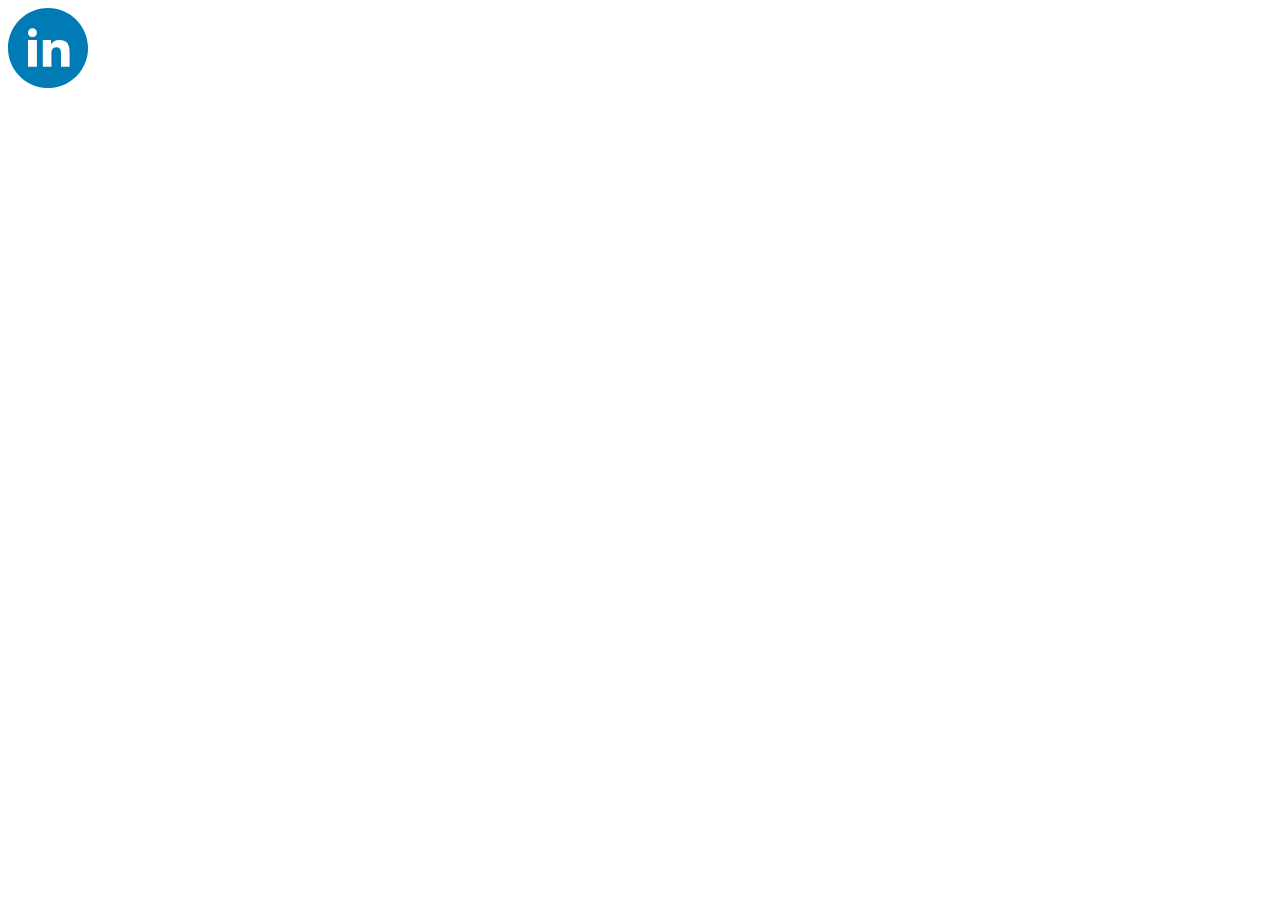
<file: linkedin-circle (1).html>
<!-- saved from url=(0059)file:///Users/goewertb/Downloads/linkedin-circle%20(1).html -->
<html><head><meta http-equiv="Content-Type" content="text/html; charset=windows-1252"><style>
            #linkedin-circle {
                transition: .2s all ease;
                height: 80px;
            }

            #linkedin-circle:hover path {
                fill: #11999E !important;
            }
            </style>
            
                </head><body><svg id="linkedin-circle" xmlns="http://www.w3.org/2000/svg" viewBox="0 0 3333 3333" shape-rendering="geometricPrecision" text-rendering="geometricPrecision" image-rendering="optimizeQuality" fill-rule="evenodd" clip-rule="evenodd"><path d="M1667 0c920 0 1667 746 1667 1667 0 920-746 1667-1667 1667C747 3334 0 2588 0 1667 0 747 746 0 1667 0zm-215 1336h342v175h5c48-86 164-175 338-175 361 0 428 225 428 517v596h-357v-528c0-126-3-288-186-288-186 0-214 137-214 279v537h-357V1336zm-247-309c0 102-83 186-186 186-102 0-186-83-186-186 0-102 83-186 186-186 102 0 186 83 186 186zm-371 309h371v1113H834V1336z" style="fill: rgb(0, 123, 181);"></path></svg>
            
            </body></html>
</file>
